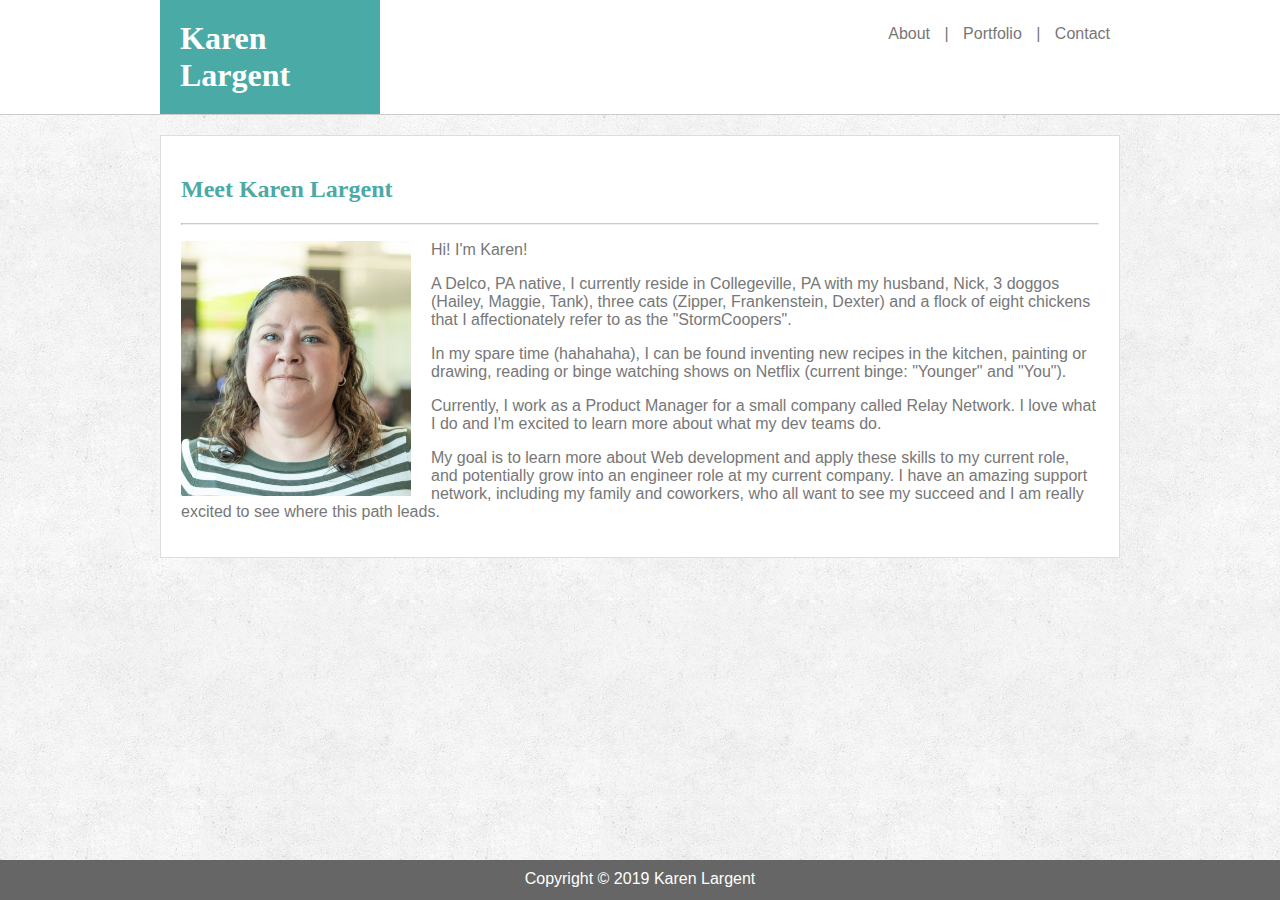
<file: index.html>
<!DOCTYPE html>
<html lang="en-us">

<!-- DEFINES THE HEADER: TITLE AND STYLESHEET-->
<head>
  <meta charset="UTF-8">
  <title>About Me</title>
  <link rel="stylesheet" type="text/css" href="assets/style.css">
</head>


<body>
    <!-- MAIN HEADER -->
    <div id="header-container">
        <div id="header-content">
            <!-- TEAL NAME -->
            <section id="nav-title">
                    <h1>
                        Karen Largent 
                    </h1>
            </section>
            <section id="nav-links">
                    <!-- NAV LINKS -->
                    <a href="index.html" class="nav-link"> About</a> 
                       |   
                    <a href="portfolio.html">Portfolio</a>
                       |   
                    <a href="contact.html">Contact</a>
            </section>
            <div style="clear:both">
            </div>
        </div>
    </div>

   <!-- ABOUT ME -->
    <div class="content-area">
        <!-- ABOUT ME HEADER -->
        <section>
            <div>
                <h2>
                    Meet Karen Largent
                </h2>

                <hr>    
            </div>
        </section>

        <!-- ABOUT ME CONTENT -->
        <section>
            <div>
                <img id= "bio-image" src= "images/Karen.jpg" alt="Your Name">
                <p>
                    Hi! I'm Karen! 
                </p>

                <p>     
                    A Delco, PA native, I currently reside in Collegeville, PA with my husband, Nick, 3 doggos (Hailey, Maggie, Tank), three cats (Zipper, Frankenstein, Dexter) and a flock of eight chickens that I affectionately refer to as the "StormCoopers". 
                </p>
                    
                <p>In my spare time (hahahaha), I can be found inventing new recipes in the kitchen, painting or drawing, reading or binge watching shows on Netflix (current binge: "Younger" and "You"). 
                </p>  

                <p>
                    Currently, I work as a Product Manager for a small company called Relay Network. I love what I do and I'm excited to learn more about what my dev teams do. 
                </p>

                <p> 
                    My goal is to learn more about Web development and apply these skills to my current role, and potentially grow into an engineer role at my current company. I have an amazing support network, including my family and coworkers, who all want to see my succeed and I am really excited to see where this path leads. 
                </p>


            </div>
        </section>
    </div>
</body>

<footer>
        <p class="footer">Copyright &copy; 2019 Karen Largent</p>
</footer>

</html>
</file>
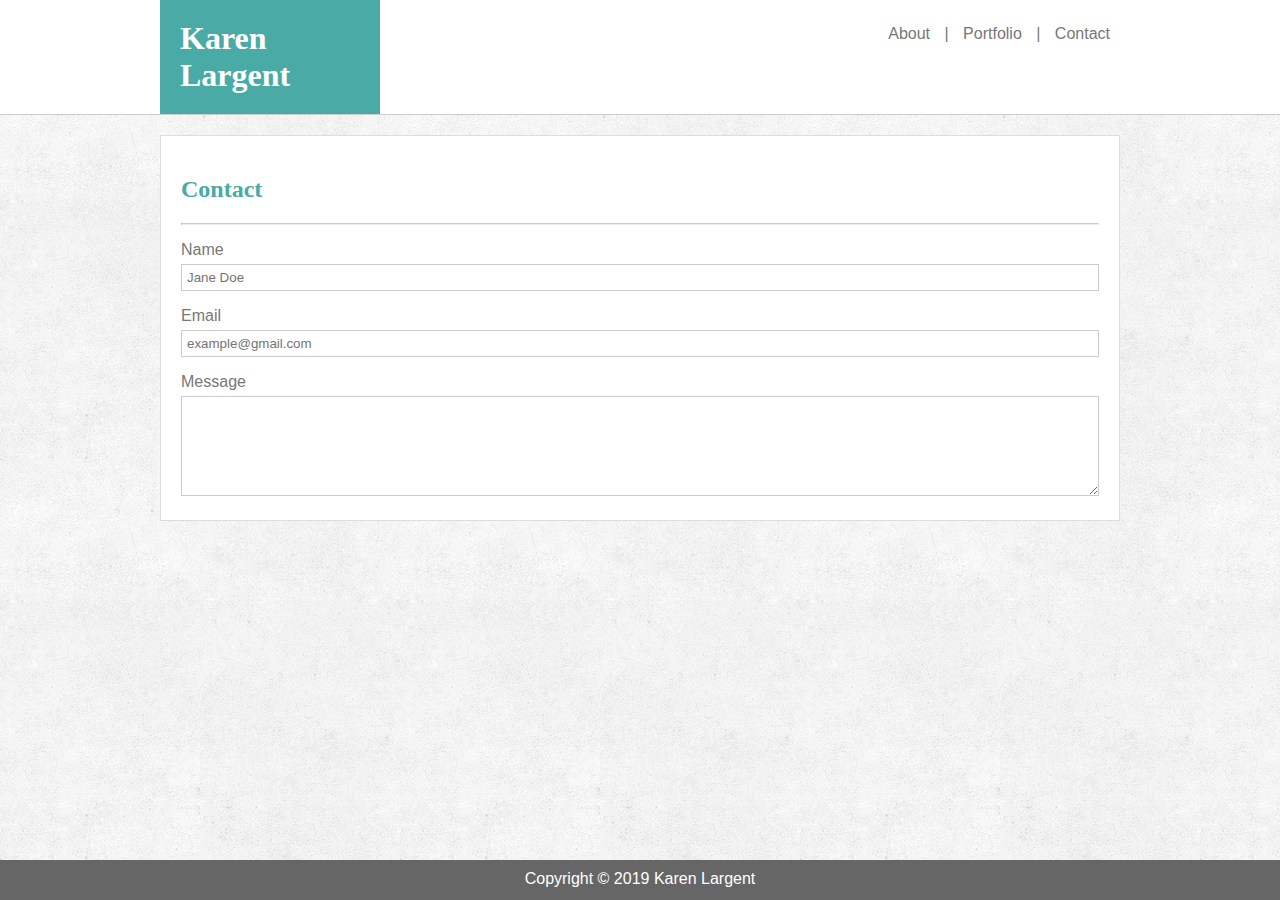
<file: contact.html>
<!DOCTYPE html>
<html lang="en-us">

<!-- DEFINES THE HEADER: TITLE AND STYLESHEET-->
<head>
  <meta charset="UTF-8">
  <title>Contact Me</title>
  <link rel="stylesheet" type="text/css" href="assets/style.css">
</head>

<!-- MAIN BODY START  -->
<body>
        <!-- MAIN HEADER -->
    <div id="header-container">
            <div id="header-content">
                <!-- TEAL NAME -->
                <section id="nav-title">
                        <h1>
                            Karen Largent 
                        </h1>
                    </section>
                <section id="nav-links">
                        <!-- NAV LINKS -->
                        <a href="index.html" class="nav-link"> About</a> 
                           |   
                        <a href="portfolio.html">Portfolio</a>
                           |
                        <a href="contact.html">Contact</a>
                </section>
                <div style="clear:both">
                    </div>
            </div>
        </div>
        <!-- SECOND DIV CONTAINS THE CONTACT FORM  -->
    <div>
        <!-- first section in div containing the form -->
        <section class="content-area">
            <h2>
                Contact
            </h2>
            
            <hr>

            <!-- contact me form -->
            <form>
                <div class="field-label">
                    <p> Name</p>   
                    <input name="Name" type="text" placeholder="Jane Doe">
                </div>

                <div class="field-label">
                        <p> Email</p>   
                        <input name="Name" type="text" placeholder="example@gmail.com">
                </div>

                <div class="field-label">
                        <p> Message</p>   
                        <textarea name="Message"> </textarea>
                </div>
            </form>
        </section>
    </div>
</body>

<footer>
        <p class="footer">Copyright &copy; 2019 Karen Largent</p>
</footer>

</html>
</file>
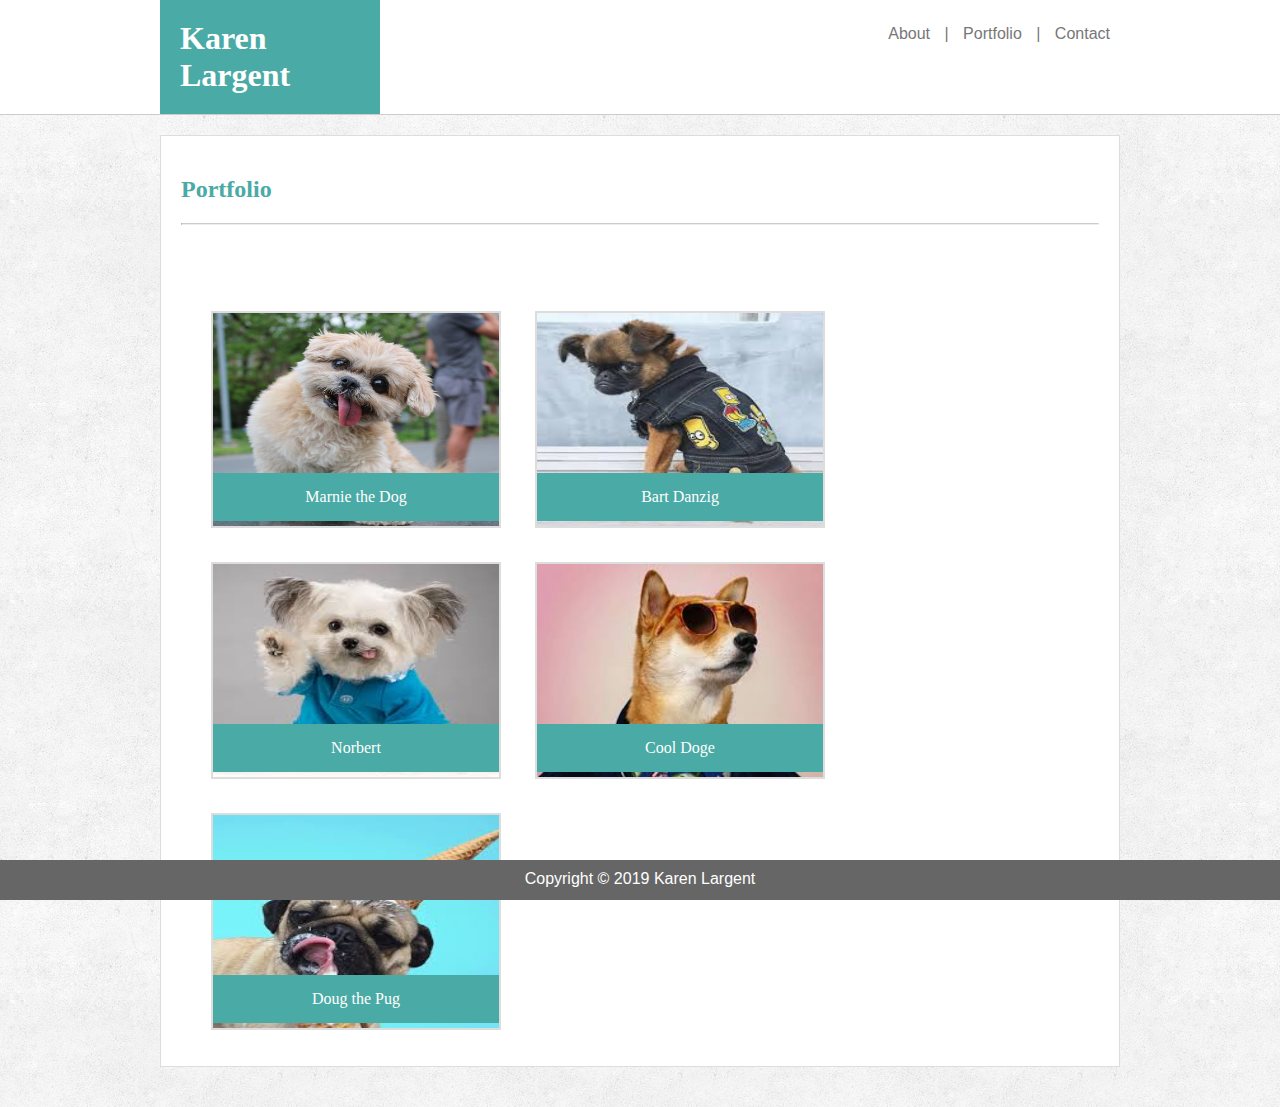
<file: portfolio.html>
<!DOCTYPE html>
<html lang="en-us">

<!-- DEFINES THE HEADER: TITLE AND STYLESHEET-->
<head>
    <meta charset="UTF-8">
    <title>Portfolio </title>
    <link rel="stylesheet" type="text/css" href="assets/style.css">
</head>

<!-- START OF MAIN BODY -->
<body>
<!-- MAIN HEADER -->
<div id="header-container">
        <div id="header-content">
            <!-- TEAL NAME -->
            <section id="nav-title">
                    <h1>
                        Karen Largent 
                    </a>
                    </h1>
                </section>
            <section id="nav-links">
                    <!-- NAV LINKS -->
                    <a href="index.html" class="nav-link"> About</a> 
                       |   
                    <a href="portfolio.html">Portfolio</a>
                       |   
                    <a href="contact.html">Contact</a>
            </section>
            <div style="clear:both">
                </div>
        </div>
    </div>

    <!-- DIV CONTAINING HEAD -->
    <div class="content-area">
        <div>
            <h2>
                Portfolio
            </h2>
            
            <hr>
        </div>
        
        <!-- THIS IS THE CONTAINER THAT HOLDS MY DIFFERENT PORTFOLIO LINKS. EACH BOX CONTAINS AN IMAGE AND A LINK. THE IMAGES LOOK DISTORTED BECAUSE I DIDN'T HAVE TIME TO RESIZE THEM IN PHOTOSHOP BEFORE SETTING THE STYLE SIZE-->
        <div class="box-set">

                <a href="https://www.instagram.com/marniethedog/?hl=en">
                <div class="box">
                        <div class="small-box">
                                Marnie the Dog
                        </div>
                    <img src="images/marnie.jpg">
                </div></a>
               
                <a href="https://www.bartdanzig.com/">
                <div class="box">
                        <div class="small-box">
                                Bart Danzig
                        </div>
                    <img src="images/bart.jpeg">
                </div></a>        

                <a href="https://www.norberthood.com/">
                <div class="box">
                        
                        <div class="small-box">
                                Norbert
                            </div>
                    <img src="images/norbert.jpeg">
                    
                </div></a>

                <a href="https://knowyourmeme.com/memes/doge">
                <div class="box">
                        
                        <div class="small-box">
                                Cool Doge
                            </div>
                    <img src="images/cool-doge.jpeg">
                    
                </div></a>
                
                <a href="https://www.instagram.com/itsdougthepug/?hl=en">
                <div class="box">
                        <div class="small-box">
                                Doug the Pug 
                            </div>
                    <img src="images/doug.jpeg">
                         
                </div>
                </a>
                <br class="clear">
            </div>
            
        </div>
    </div>

    <!-- FOOTER -->
    <footer>
            <p>Copyright &copy; 2019 Karen Largent</p>
    </footer>
</body>


</html>
</file>
<file: assets/style.css>
/* WELCOME TO MY CSS! BELOW YOU'LL FIND ALL THE STYLES I'VE USED TO MAKE MY PORTFOLIO WEBSITE */
* {
    box-sizing: border-box; 
    /* text-align: ;  */
  } 

/* BODY */
body {
    /* padding: 20px;  */
    font-family: Arial, 'Helvetica Neue', Helvetica, sans-serif;
    background-image: url("../images/subtle_grunge.png"); 
    color: #777777; 
    /* font-size: 24px;
    line-height: 32px;  */
    margin: 0 auto;
    /* comment this next line out to make the footer look like the description from homework. leave it uncommented for stickiness */
    margin-bottom: 40px;
    padding: 0;
    /* position: relative;
    min-height: 100%; */
}

/* MAIN HEADER */
#header-container {
    background: #ffffff;
    border-bottom: 1px solid #ccc;
}

#header-content {
    /* border: #cccccc; */
    width: 960px;
    margin-left: auto;
    margin-right: auto;
}

/* THIS IS HORIZONTAL RULE ON EACH PAGE */
hr { 
    /* display: block; 
    height: 1px;
    border: 0;  */
    border-top: 1px solid #cccccc;
    /* margin: 1em 0; 
    padding: 0; */
}

/* CONTENT AREA  */
.content-area {
    width: 960px;
    /* height: 10000; */
    background: #ffffff;
    margin-left: auto;
    margin-right: auto;
    margin-top:20px;
    padding: 20px;
    border: 1px solid #ddd;
}


/* NAV LINKS */
#nav-title {
  float: left;
}

#nav-links {
    font-family: Arial, 'Helvetica Neue', Helvetica, sans-serif; 
    float: right;
    padding-top: 25px;
}

#nav-links a {
    padding: 10px; 
    text-decoration: none;
    color: #777777;
}

/* HEADING 1 */
h1 {
    width: 220px;
    background-color: #4aaaa5;
    color: #ffffff;
    font-family: Georgia, 'Times New Roman', Times, serif;
    padding: 20px;
    margin: 0;
    /* float: left; */
}

/* HEADING 2*/
h2 {
    color: #4aaaa5;
    font-family: Georgia, 'Times New Roman', Times, serif;
}

/* BIO IMAGE */
#bio-image {
    width: 250px;
    float: left;
    padding-right: 20px;
}

/* PARAGRAPH */
p {
    color: #777777;
}

/* CONTACT FIELDS - NAME AND EMAIL  */
/* THIS IS THE GENERAL FIELD LABEL ATTIRBUTES */
.field-label {
    font-family: Arial, 'Helvetica Neue', Helvetica, sans-serif; 
    color: #777777
}

/* FIELD LABEL PROPERTIES */
.field-label p {
    margin: 0;
    margin-top: 16px;
    margin-bottom: 5px; 
}

/* TEXT FIELD INPUTS FOR NAME AND EMAIL */
input[type=text] {
    width: 100%;
    padding: 5px; 
    margin: 0px;
    border-color: #cccccc;
    border-style: solid;
    border-width: 1px;
    /* color: #ccc; */
  }

  /* MESSAGE BODY TEXT AREA */
 textarea {
    width: 100%;
    height: 100px;
    padding: 5px;
    margin: 0px 0;
    border-color: #cccccc;
    border-style: solid;
    border-width: 1px;
  }

  /* CONTAINER FOR THE IMAGE BOXES */
  .box-set {
    /* float: left; */
    /* width: 100%;
    height: 100%; */
    /* margin: 0 0 40px; */
    padding: 30px;
    background: #fff;
  }

  /* BOX PROPERTIES */
  .box {
    width: 294px;
    height: 221px;
    border: 2px black; 
    float: left;
    margin-bottom: 30px;
    margin-right: 30px;
    /* display: inline; */
  }

  /* DETERMINES THE SIZE OF THE IMAGES WITHIN THE BOXES */
  .box img {
    width: 290px;
    height: 217px;
    border: 2px solid #dddddd;
  }

  br.clear {
    clear: both;
  }

  /* SMALL BOX PROPERTIES */
  .small-box {
    position: relative;
    top: 210px;
    /* bottom: -50px; */
    /* width: 288px; */
    margin-left: 2px;
    margin-right: 6px;
    /* height: 40px; */
    background: #4aaaa5;
    /* z-index: 1;  */
    color: white;
    text-align: center;
    padding: 15px; 
    font-family: 'Georgia', Times, Times New Roman, serif;
  }

  /* FOOTER  */
  footer {
    /* comment out position fixed if you want to make it look like the homework description, leave it in for stickiness */ 
    position: fixed;
    bottom: 0;  
    width: 100%;
    height: 40px;
    padding: 10px;
    background: #666666;
    
  }

  footer p {
    text-align: center;
    color: #fff;
    margin: 0;
  }

@media screen and (max-width: 640px) {
 
  .content-area {
    width: 90%; 
  }

  #header-content {
    width: 100%; 
  }

  #nav-title {
    float: none; 
    width: 100%
  }

  #nav-links {
    float: none;
    width: 100%; 
    text-align: center; 
    padding-bottom: 20px;
  }

  #nav-title h1 {
    width: 100%; 
    text-align: center; 
  }
}

@media screen and (max-width: 768px) {
 
  .content-area {
    width: 90%; 
  }

  #header-content {
    width: 100%; 
  }
}

@media screen and (max-width: 980px) {
/* I know this doesn't look exactly like the homework pic, but I like the way my site works better than how it looks in the example.  */
  .content-area {
    width: 90%; 
  }

  #header-content {
    width: 100%; 
  }

  #bio-image {
    float: none;
    width: 90%;
    align-items: center;
  }
}
</file>
